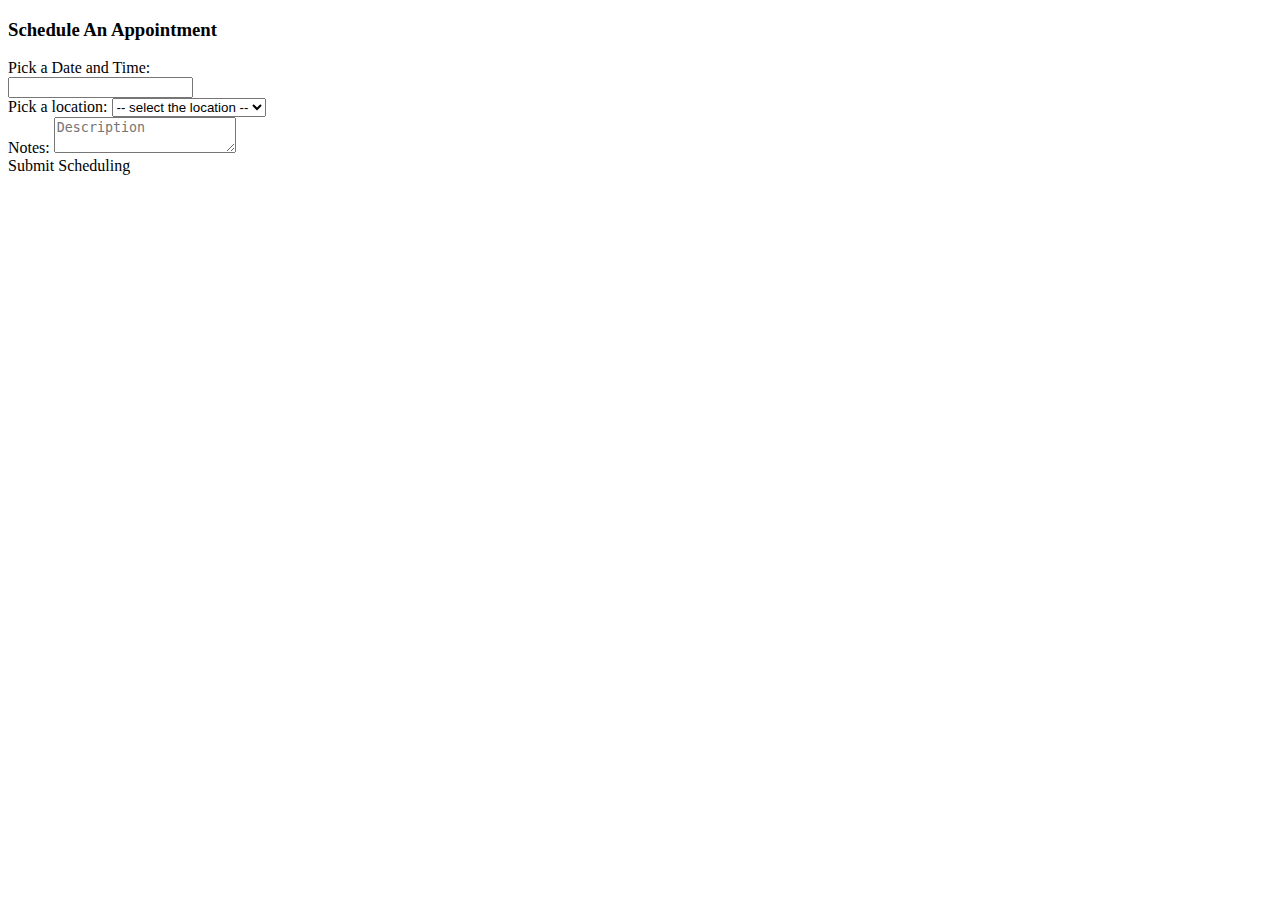
<file: src/main/resources/templates/appointment.html>
<!DOCTYPE html>
<html lang="en" xmlns:th="http://www.w3.org/1999/xhtml">
<head th:replace="common/header :: common-header"/>
<body roleId="page-top" data-spy="scroll" data-target=".navbar-fixed-top">
<head th:replace="common/header :: navbar"/>
<div class="container main">
    <div class="row">
        <div class="col-md-6">
            <h3>Schedule An Appointment</h3>
            <form th:action="@{/appointment/create}" method="post" id="appointmentForm">
                <input type="hidden" name="id" th:value="${appointment.id}"/>

                <div class="form-group">
                    <label for="dateString">Pick a Date and Time:</label>
                    <div class="input-append date form_datetime input-group" data-date="2016-10-21T15:25:00Z">
                        <input class="form-control" type="text" value="" readonly="readonly"
                               th:value="${dateString}" name="dateString"
                               id="dateString" required="required"/>
                        <span class="input-group-addon"><i class="fa fa-times" aria-hidden="true"></i></span>
                        <span class="input-group-addon"><i class="fa fa-calendar" aria-hidden="true"></i></span>
                    </div>
                </div>

                <div class="form-group">
                    <label for="location">Pick a location:</label>
                    <select class="form-control" th:value="${appointment.location}" name="location" id="location"
                    >
                        <option disabled="disabled" selected="selected"> -- select the location --</option>
                        <option>Boston</option>
                        <option>New York</option>
                        <option>Chicago</option>
                        <option>San Francisco</option>
                    </select>
                </div>

                <div class="form-group">
                    <label for="description">Notes:</label>
                    <textarea th:value="${appointment.description}" class="form-control" name="description"
                              id="description" placeholder="Description"></textarea>
                </div>


                <input type="hidden"
                       name="${_csrf.parameterName}"
                       value="${_csrf.token}"/>

                <a class="btn btn-primary" id="submitAppointment">Submit Scheduling</a>
            </form>

            <div class="col-md-6">
            </div>
        </div>
    </div>
    <br/>
</div>

<div th:replace="common/header :: body-bottom-scripts"/>

</body>
</html>
</file>
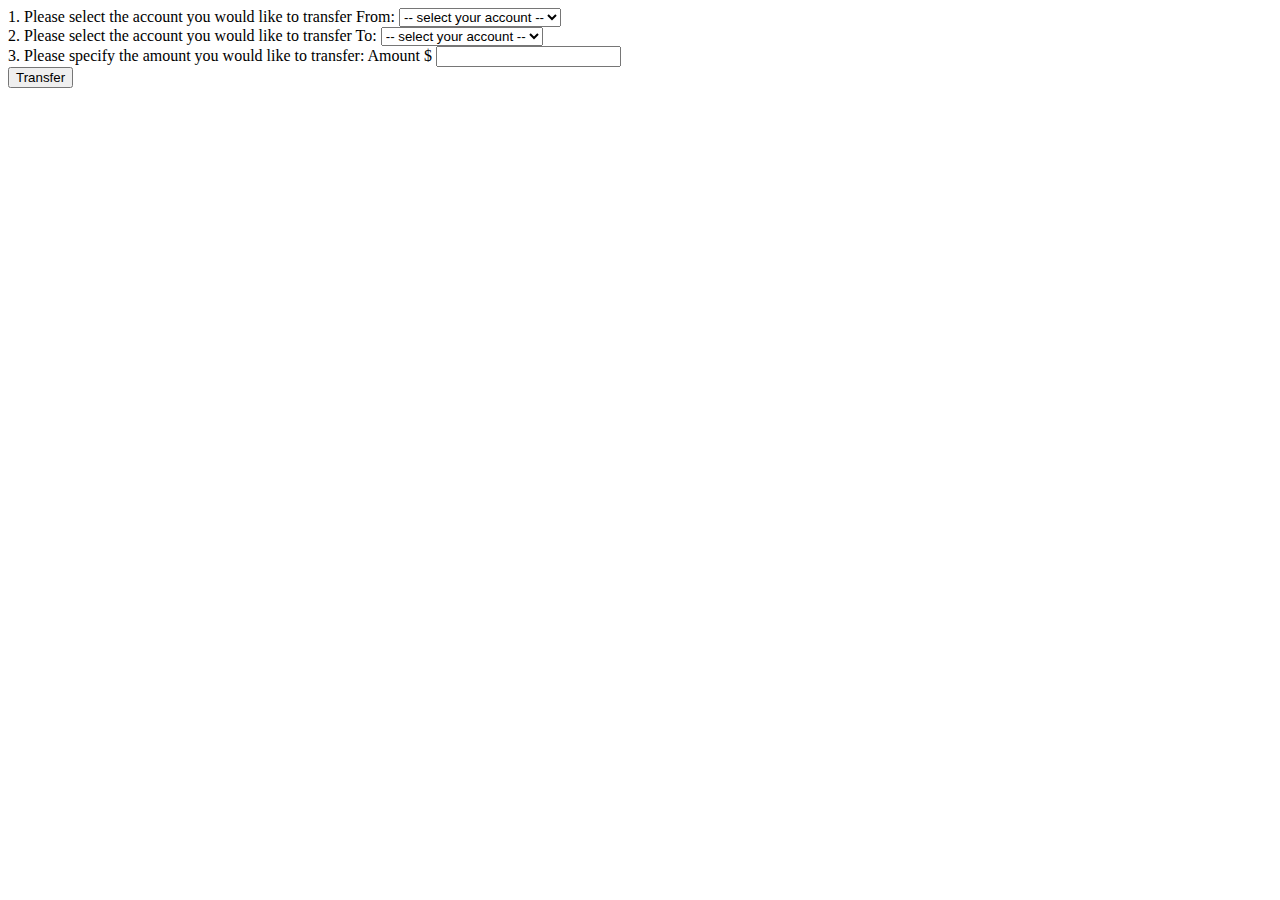
<file: src/main/resources/templates/betweenAccounts.html>
<!DOCTYPE html>
<html lang="en" xmlns:th="http://www.w3.org/1999/xhtml">
<head th:replace="common/header :: common-header"/>
<body roleId="page-top" data-spy="scroll" data-target=".navbar-fixed-top">
<head th:replace="common/header :: navbar"/>
<div class="container main">
    <div class="row">
        <div class="col-md-6">
            <form th:action="@{/transfer/betweenAccounts}" method="post">
                <div class="form-group">
                    <label for="transferFrom">1. Please select the account you would like to transfer From:</label>
                    <select class="form-control" th:value="${transferFrom}" name="transferFrom" id="transferFrom"
                            required="required">
                        <option disabled="disabled" selected="selected"> -- select your account --</option>
                        <option value="Primary">Primary</option>
                        <option value="Savings">Savings</option>
                    </select>
                    <br/>
                </div>

                <div class="form-group">
                    <label for="transferTo">2. Please select the account you would like to transfer To:</label>
                    <select class="form-control" th:value="${transferTo}" name="transferTo" id="transferTo"
                            required="required">
                        <option disabled="disabled" selected="selected"> -- select your account --</option>
                        <option value="Primary">Primary</option>
                        <option value="Savings">Savings</option>
                    </select>
                    <br/>
                </div>

                <div class="form-group">
                    <label>3. Please specify the amount you would like to transfer: </label>
                    <span class="input-group-addon">Amount $</span>
                    <input th:value="${amount}" type="text" name="amount" id="amount" class="form-control"
                           aria-label="Amount (to the nearest dollar)"/>
                </div>

                <input type="hidden"
                       name="${_csrf.parameterName}"
                       value="${_csrf.token}"/>

                <button class="btn btn-lg btn-primary btn-block" type="submit">Transfer</button>
            </form>

            <div class="col-md-6">
            </div>
        </div>
    </div>
</div>


<div th:replace="common/header :: body-bottom-scripts"/>

</body>
</html>
</file>
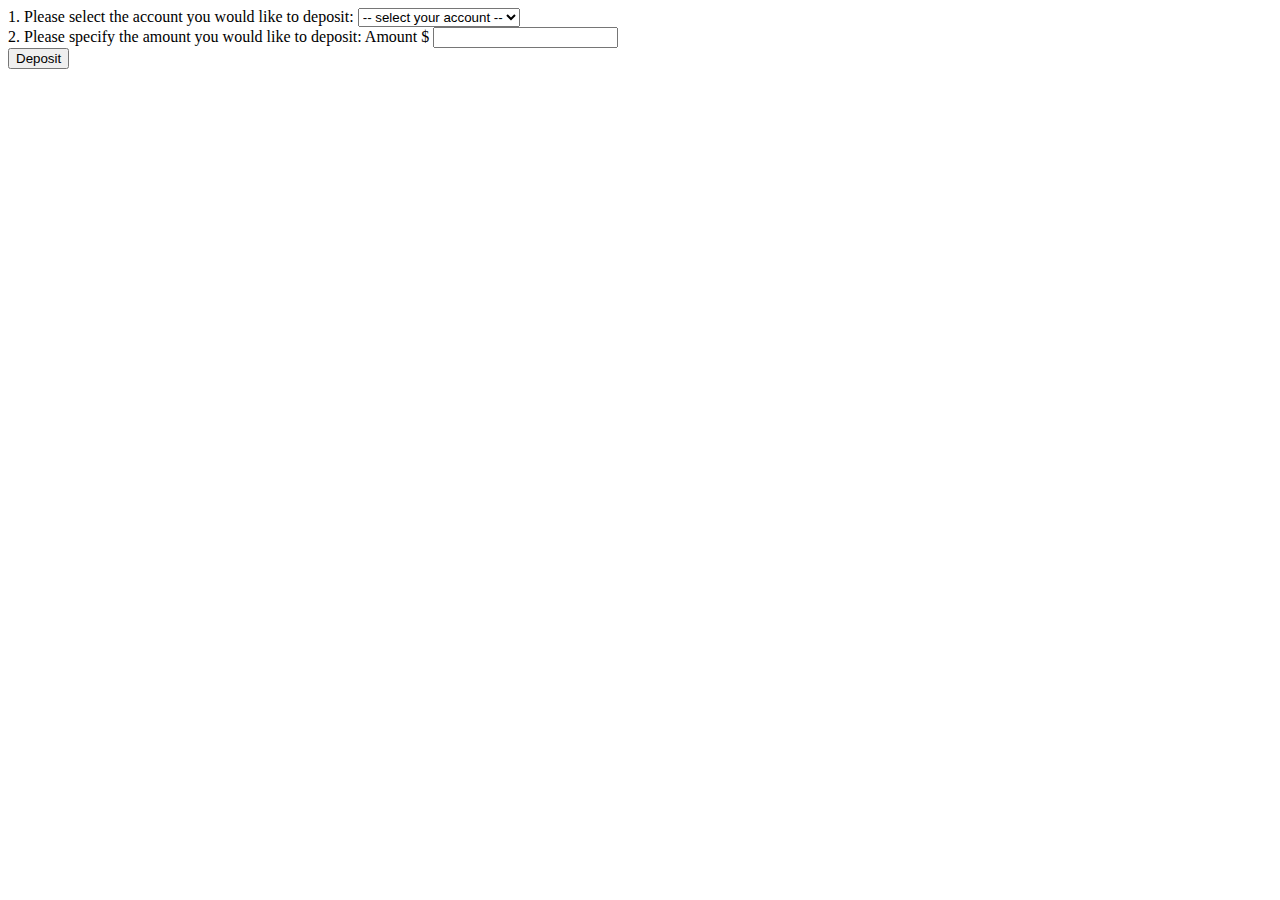
<file: src/main/resources/templates/deposit.html>
<!DOCTYPE html>
<html lang="en" xmlns:th="http://www.w3.org/1999/xhtml">
<head th:replace="common/header :: common-header"/>
<body roleId="page-top" data-spy="scroll" data-target=".navbar-fixed-top">
<head th:replace="common/header :: navbar"/>
<div class="container main">
    <div class="row">
        <div class="col-md-6">
            <form th:action="@{/account/deposit}" method="post">
                <div class="form-group">
                    <label for="accountType">1. Please select the account you would like to deposit:</label>
                    <select class="form-control" th:value="${accountType}" name="accountType" id="accountType"
                            required="required">
                        <option disabled="disabled" selected="selected"> -- select your account --</option>
                        <option>Primary</option>
                        <option>Savings</option>
                    </select>
                    <br/>
                </div>

                <div class="form-group">
                    <label>2. Please specify the amount you would like to deposit: </label>
                    <span class="input-group-addon">Amount $</span>
                    <input th:value="${amount}" type="text" name="amount" id="amount" class="form-control"
                           aria-label="Amount (to the nearest dollar)"/>
                </div>

                <input type="hidden"
                       name="${_csrf.parameterName}"
                       value="${_csrf.token}"/>

                <button class="btn btn-lg btn-primary btn-block" type="submit">Deposit</button>
            </form>

            <div class="col-md-6">
            </div>
        </div>
    </div>
</div>


<div th:replace="common/header :: body-bottom-scripts"/>

</body>
</html>
</file>
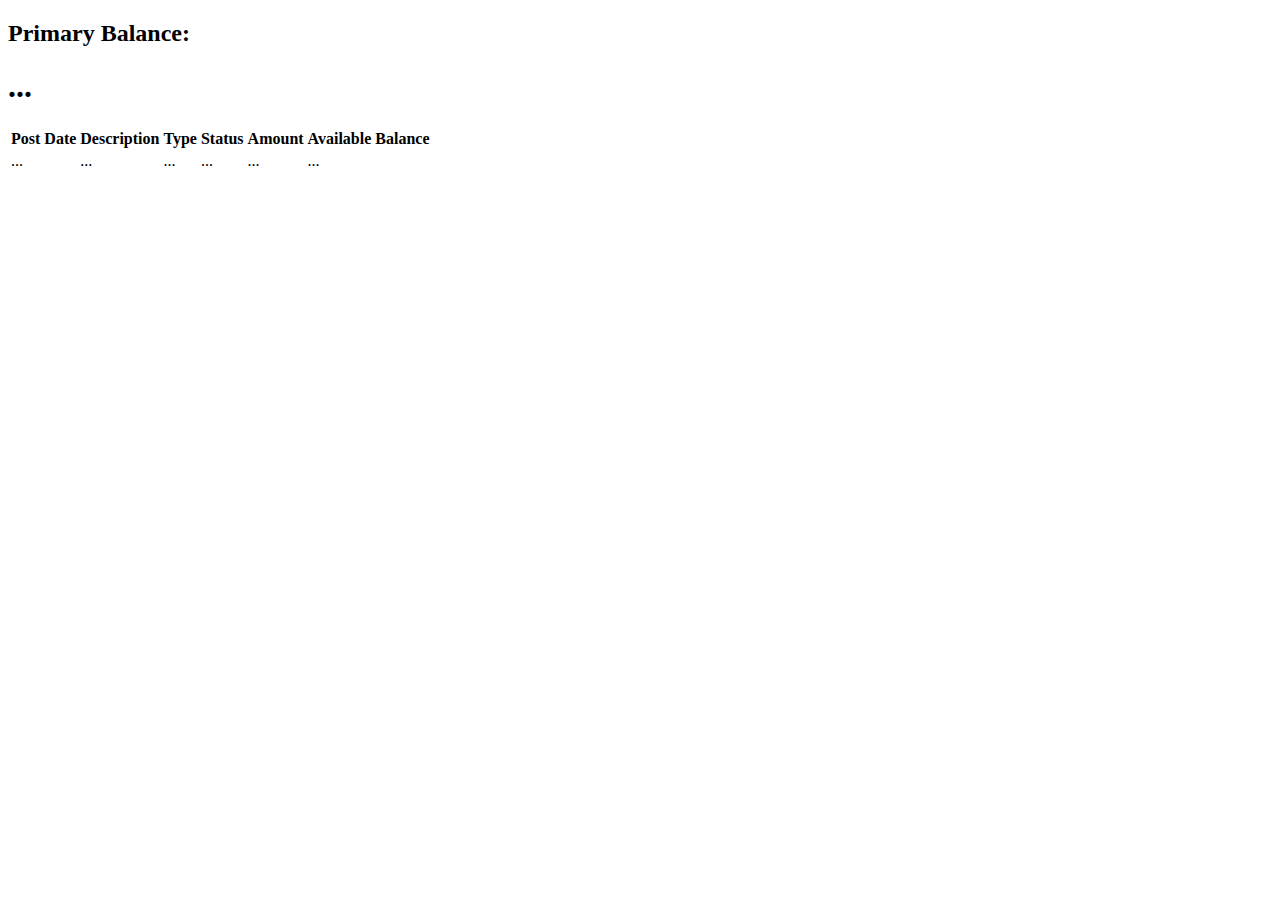
<file: src/main/resources/templates/primaryAccount.html>
<!DOCTYPE html>
<html lang="en" xmlns:th="http://www.w3.org/1999/xhtml">
<head th:replace="common/header :: common-header"/>
<body roleId="page-top" data-spy="scroll" data-target=".navbar-fixed-top">
<head th:replace="common/header :: navbar"/>
<div class="container main">
    <div class="row">
        <div class="col-lg-12">
            <!--<h1 class="page-header">Dashboard</h1>-->
        </div>
        <!-- /.col-lg-12 -->
    </div>
    <!-- /.row -->
    <div class="row">
        <div class="col-lg-6 col-md-6">
        </div>
        <div class="col-lg-6 col-md-6">
            <div class="panel panel-info">
                <div class="panel-heading">
                    <div class="row">
                        <div class="col-xs-6">
                            <h2>Primary Balance: </h2>
                        </div>
                        <div class="col-xs-6 text-right">
                            <h1><i class="fa fa-usd" aria-hidden="true"></i> <span
                                    th:text="${primaryAccount.accountBalance}">...</span></h1>
                        </div>
                    </div>
                </div>
                <div class="panel-footer">
                    <span class="pull-right"><i class="fa fa-arrow-circle-right"></i></span>
                    <div class="clearfix"></div>
                </div>
            </div>

        </div>
    </div>


    <!-- /.row -->

    <div class="table-responsive">
        <table id="example" class="table table-bordered table-hover table-striped">
            <thead>
            <tr>
                <th>Post Date</th>
                <th>Description</th>
                <th>Type</th>
                <th>Status</th>
                <th>Amount</th>
                <th>Available Balance</th>
            </tr>
            </thead>
            <tbody>
            <tr data-th-each="primaryTransaction : ${primaryTransactionList}">
                <td data-th-text="${primaryTransaction.date}">...</td>
                <td data-th-text="${primaryTransaction.description}">...</td>
                <td data-th-text="${primaryTransaction.type}">...</td>
                <td data-th-text="${primaryTransaction.status}">...</td>
                <td data-th-text="${primaryTransaction.amount}">...</td>
                <td data-th-text="${primaryTransaction.availableBalance}">...</td>
            </tr>
            </tbody>
        </table>
    </div>
</div>


<div th:replace="common/header :: body-bottom-scripts"/>
<script>
    $(document).ready(function () {
        $('#example').DataTable();
    });
</script>
</body>
</html>
</file>
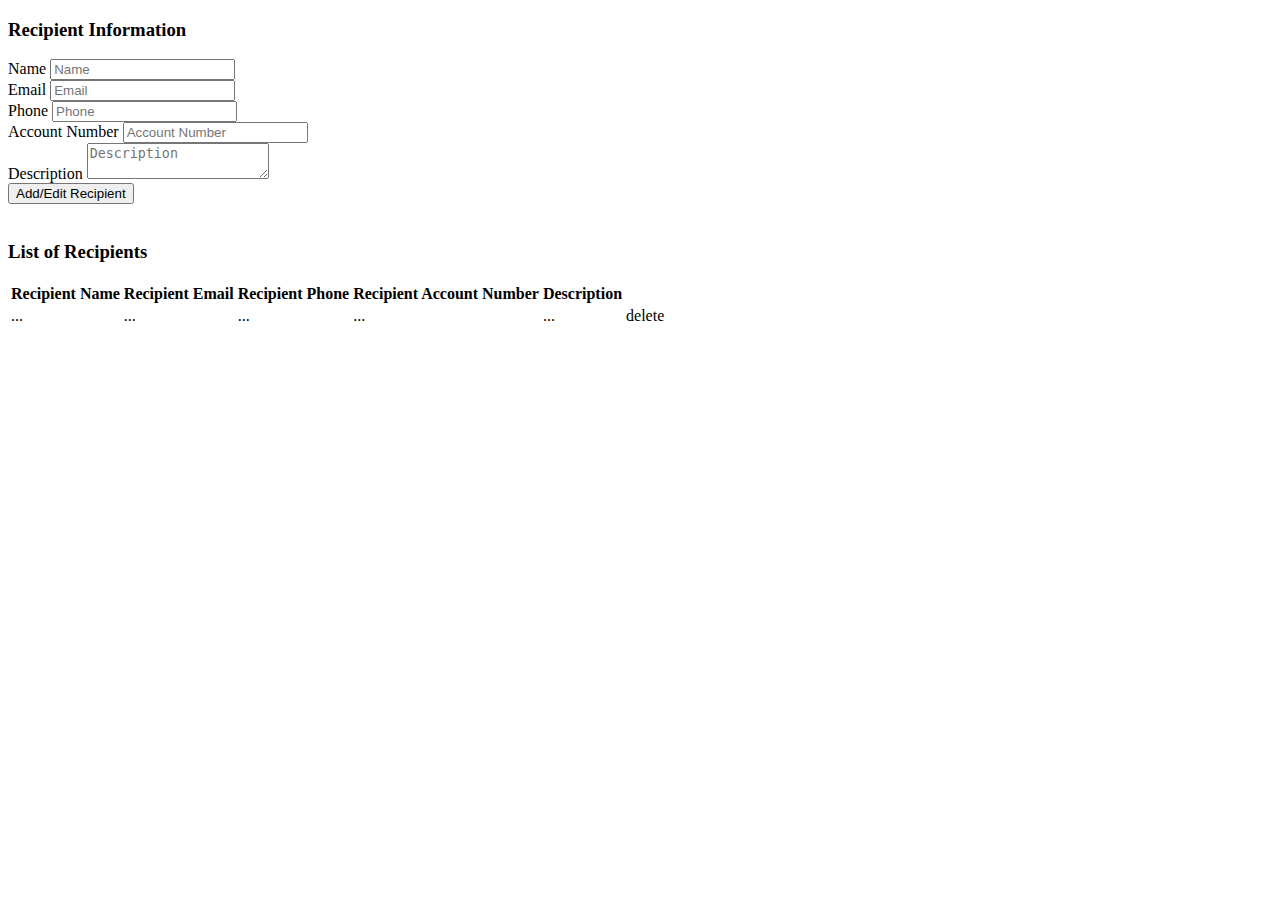
<file: src/main/resources/templates/recipient.html>
<!DOCTYPE html>
<html lang="en" xmlns:th="http://www.w3.org/1999/xhtml">
<head th:replace="common/header :: common-header"/>
<body roleId="page-top" data-spy="scroll" data-target=".navbar-fixed-top">
<head th:replace="common/header :: navbar"/>
<div class="container main">
    <div class="row">
        <div class="col-md-6">
            <h3>Recipient Information</h3>
            <form th:action="@{/transfer/recipient/save}" method="post">
                <input type="hidden" name="id" th:value="${recipient.id}"/>

                <div class="form-group">
                    <label for="recipientName">Name</label>
                    <input type="text" class="form-control" th:value="${recipient.name}" name="name"
                           id="recipientName" placeholder="Name"/>
                </div>
                <div class="form-group">
                    <label for="recipientEmail">Email</label>
                    <input type="email" class="form-control" th:value="${recipient.email}" name="email"
                           id="recipientEmail" placeholder="Email"/>
                </div>
                <div class="form-group">
                    <label for="recipientPhone">Phone</label>
                    <input type="text" class="form-control" th:value="${recipient.phone}" name="phone"
                           id="recipientPhone" placeholder="Phone"/>
                </div>
                <div class="form-group">
                    <label for="recipientAccountNumber">Account Number</label>
                    <input type="text" class="form-control" th:value="${recipient.accountNumber}"
                           name="accountNumber" id="recipientAccountNumber" placeholder="Account Number"/>
                </div>
                <div class="form-group">
                    <label for="recipientDescription">Description</label>
                    <textarea class="form-control" th:value="${recipient.description}" name="description"
                              id="recipientDescription" placeholder="Description"
                              th:text="${recipient.description}"></textarea>
                </div>

                <input type="hidden"
                       name="${_csrf.parameterName}"
                       value="${_csrf.token}"/>

                <button class="btn btn-primary" type="submit">Add/Edit Recipient</button>
            </form>

            <div class="col-md-6">
            </div>
        </div>
    </div>
    <br/>
    <div class="row">
        <h3>List of Recipients</h3>
        <div class="table-responsive">
            <table class="table table-bordered table-hover table-striped">
                <thead>
                <tr>
                    <th>Recipient Name</th>
                    <th>Recipient Email</th>
                    <th>Recipient Phone</th>
                    <th>Recipient Account Number</th>
                    <th>Description</th>
                    <th></th>
                </tr>
                </thead>
                <tbody>
                <tr data-th-each="eachRecipient : ${recipientList}">
                    <td><a data-th-text="${eachRecipient.name}"
                           th:href="@{/transfer/recipient/edit?recipientName=}+${eachRecipient.name}">...</a></td>
                    <td data-th-text="${eachRecipient.email}">...</td>
                    <td data-th-text="${eachRecipient.phone}">...</td>
                    <td data-th-text="${eachRecipient.accountNumber}">...</td>
                    <td data-th-text="${eachRecipient.description}">...</td>
                    <td><a th:href="@{/transfer/recipient/delete?recipientName=}+${eachRecipient.name}">delete</a></td>
                </tr>
                </tbody>
            </table>
        </div>
    </div>
</div>


<div th:replace="common/header :: body-bottom-scripts"/>

</body>
</html>
</file>
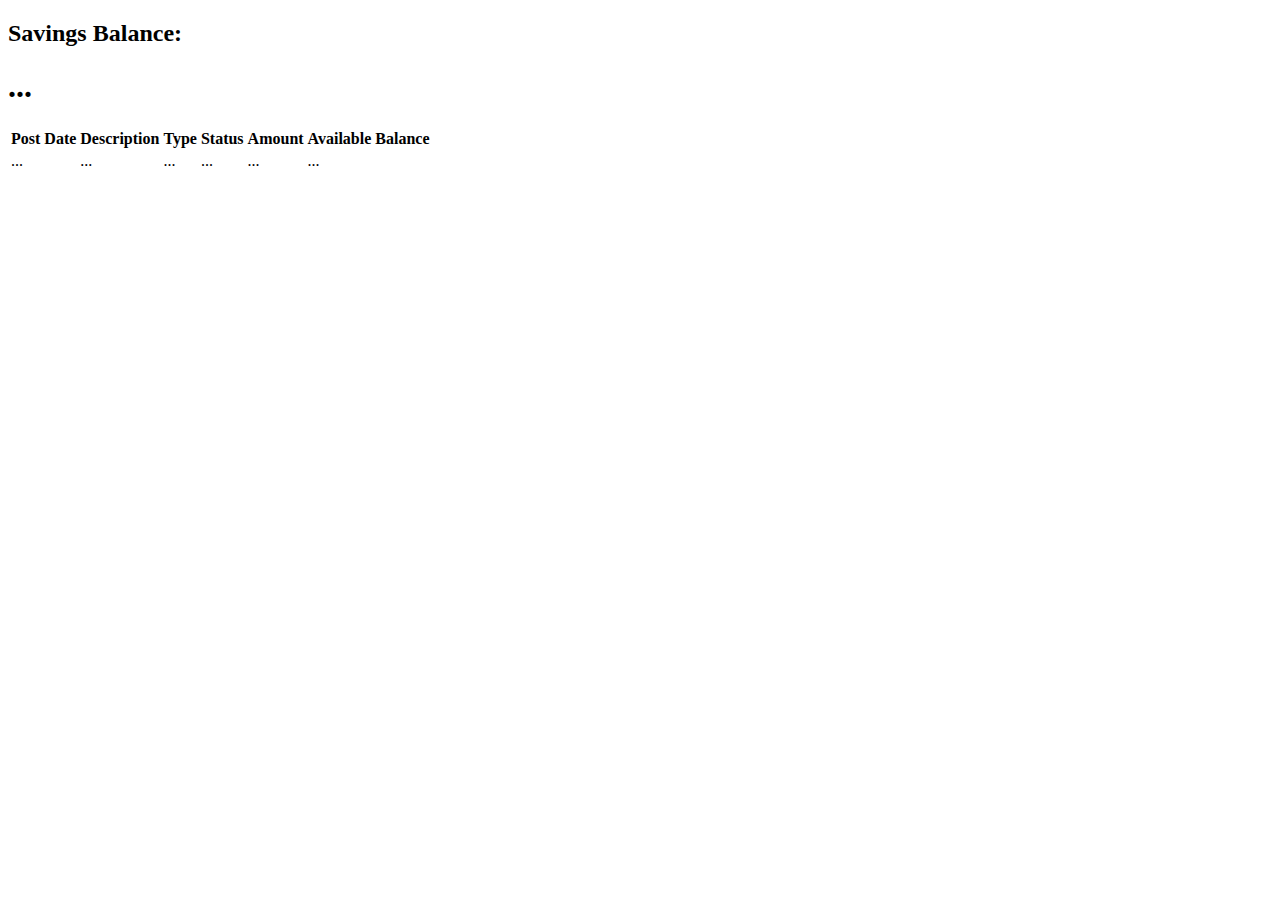
<file: src/main/resources/templates/savingsAccount.html>
<!DOCTYPE html>
<html lang="en" xmlns:th="http://www.w3.org/1999/xhtml">
<head th:replace="common/header :: common-header"/>
<body roleId="page-top" data-spy="scroll" data-target=".navbar-fixed-top">
<head th:replace="common/header :: navbar"/>
<div class="container main">
    <div class="row">
        <div class="col-lg-12">
            <!--<h1 class="page-header">Dashboard</h1>-->
        </div>
        <!-- /.col-lg-12 -->
    </div>
    <!-- /.row -->
    <div class="row">
        <div class="col-lg-6 col-md-6">
        </div>
        <div class="col-lg-6 col-md-6">
            <div class="panel panel-success">
                <div class="panel-heading">
                    <div class="row">
                        <div class="col-xs-6">
                            <h2>Savings Balance: </h2>
                        </div>
                        <div class="col-xs-6 text-right">
                            <h1><i class="fa fa-usd" aria-hidden="true"></i> <span
                                    th:text="${savingsAccount.accountBalance}">...</span></h1>
                        </div>
                    </div>
                </div>
                <div class="panel-footer">
                    <span class="pull-right"><i class="fa fa-arrow-circle-right"></i></span>
                    <div class="clearfix"></div>
                </div>
            </div>
        </div>
    </div>


    <!-- /.row -->

    <div class="table-responsive">
        <table class="table table-bordered table-hover table-striped">
            <thead>
            <tr>
                <th>Post Date</th>
                <th>Description</th>
                <th>Type</th>
                <th>Status</th>
                <th>Amount</th>
                <th>Available Balance</th>
            </tr>
            </thead>
            <tbody>
            <tr data-th-each="savingsTransaction : ${savingsTransactionList}">
                <td data-th-text="${savingsTransaction.date}">...</td>
                <td data-th-text="${savingsTransaction.description}">...</td>
                <td data-th-text="${savingsTransaction.type}">...</td>
                <td data-th-text="${savingsTransaction.status}">...</td>
                <td data-th-text="${savingsTransaction.amount}">...</td>
                <td data-th-text="${savingsTransaction.availableBalance}">...</td>
            </tr>
            </tbody>
        </table>
    </div>
</div>


<div th:replace="common/header :: body-bottom-scripts"/>

</body>
</html>
</file>
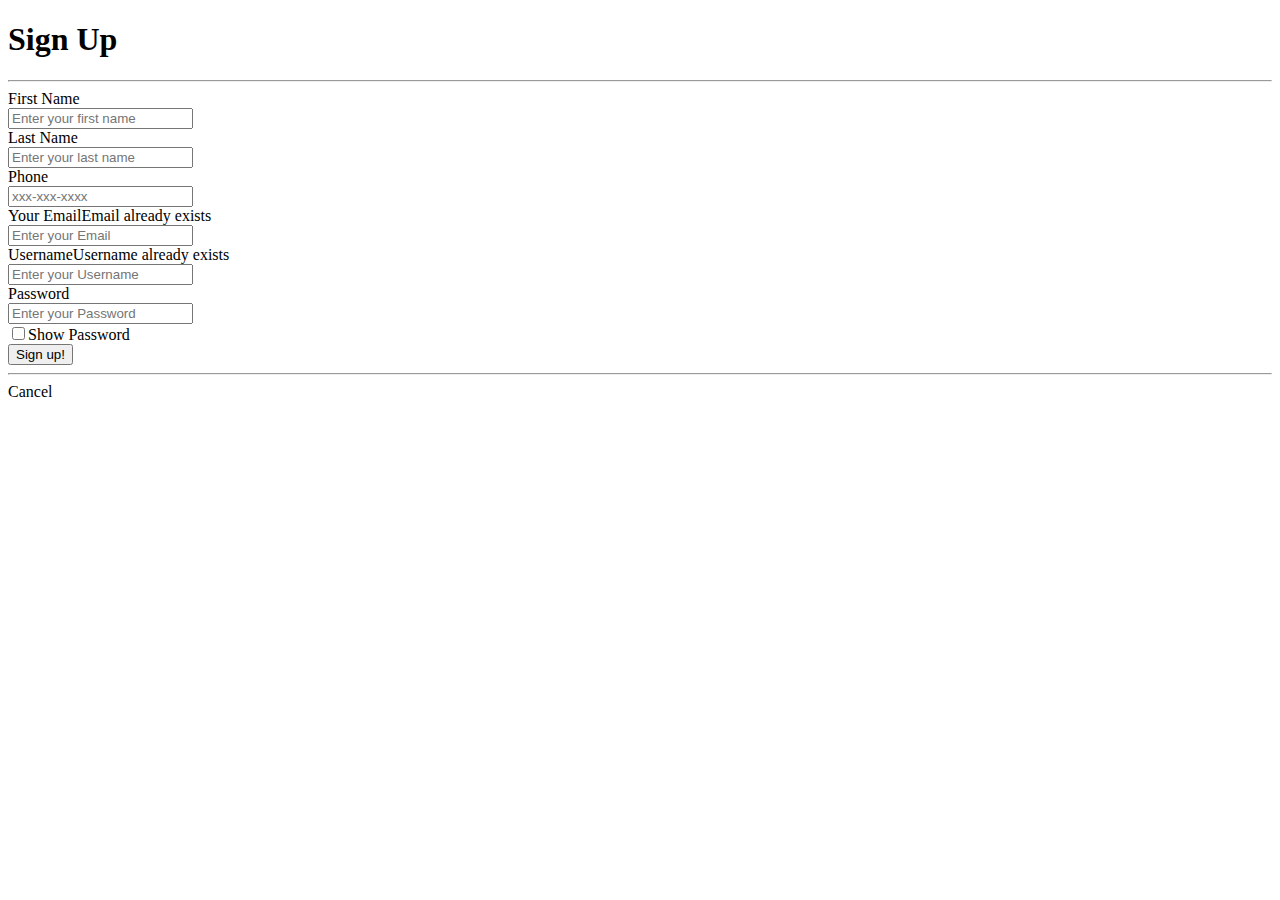
<file: src/main/resources/templates/signup.html>
<!DOCTYPE html>
<html lang="en" xmlns:th="http://www.w3.org/1999/xhtml">
<head th:replace="common/header :: common-header"/>
<body roleId="page-top" data-spy="scroll" data-target=".navbar-fixed-top">
<!--<head th:replace="common/header :: navbar" />-->
<div class="container">
    <div class="row main">
        <div class="panel-heading">
            <div class="panel-title text-center">
                <h1 class="title">Sign Up</h1>
                <hr/>
            </div>
        </div>
        <div class="main-login main-center">
            <form class="form-horizontal" method="post" th:action="@{/signup}">

                <div class="form-group">
                    <label for="firstName" class="cols-sm-2 control-label">First Name</label>
                    <div class="cols-sm-10">
                        <div class="input-group">
                            <span class="input-group-addon"><i class="fa fa-user fa" aria-hidden="true"></i></span>
                            <input type="text" class="form-control" th:value="${user.firstName}" id="firstName"
                                   name="firstName" roleId="firstname" placeholder="Enter your first name"
                                   required="required"/>
                        </div>
                    </div>
                </div>

                <div class="form-group">
                    <label for="lastName" class="cols-sm-2 control-label">Last Name</label>
                    <div class="cols-sm-10">
                        <div class="input-group">
                            <span class="input-group-addon"><i class="fa fa-user fa" aria-hidden="true"></i></span>
                            <input type="text" class="form-control" th:value="${user.lastName}" id="lastName"
                                   name="lastName" roleId="lastName" placeholder="Enter your last name"
                                   required="required"/>
                        </div>
                    </div>
                </div>

                <div class="form-group">
                    <label for="phone" class="cols-sm-2 control-label">Phone</label>
                    <div class="cols-sm-10">
                        <div class="input-group">
                            <span class="input-group-addon"><i class="fa fa-phone fa" aria-hidden="true"></i></span>
                            <input type="text" class="form-control" th:value="${user.phone}" id="phone" name="phone"
                                   roleId="phone" placeholder="xxx-xxx-xxxx" required="required"/>
                        </div>
                    </div>
                </div>

                <div class="form-group">
                    <label for="email" class="cols-sm-2 control-label">Your Email</label><span
                        class="bg-danger pull-right" th:if="${emailExists}">Email already exists</span>
                    <div class="cols-sm-10">
                        <div class="input-group">
                            <span class="input-group-addon"><i class="fa fa-envelope fa" aria-hidden="true"></i></span>
                            <input type="text" class="form-control" th:value="${user.email}" id="email" name="email"
                                   roleId="email" placeholder="Enter your Email" required="required"/>
                        </div>
                    </div>
                </div>

                <div class="form-group">
                    <label for="username" class="cols-sm-2 control-label">Username</label><span
                        class="bg-danger pull-right" th:if="${usernameExists}">Username already exists</span>
                    <div class="cols-sm-10">
                        <div class="input-group">
                            <span class="input-group-addon"><i class="fa fa-users fa" aria-hidden="true"></i></span>
                            <input type="text" class="form-control" th:value="${user.username}" id="username"
                                   name="username" roleId="username" placeholder="Enter your Username"
                                   required="required"/>
                        </div>
                    </div>
                </div>

                <div class="form-group">
                    <label for="password" class="cols-sm-2 control-label">Password</label>
                    <div class="cols-sm-10">
                        <div class="input-group">
                            <span class="input-group-addon"><i class="fa fa-lock fa-lg" aria-hidden="true"></i></span>
                            <input type="password" class="form-control" th:value="${user.password}" id="password"
                                   name="password" roleId="password" placeholder="Enter your Password"
                                   required="required"/>
                        </div>
                        <div class="checkbox">
                            <label>
                                <input id="showPassword" type="checkbox"/>Show Password
                            </label>
                        </div>
                    </div>
                </div>

                <!--<div class="form-group">-->
                <!--<label for="confirm" class="cols-sm-2 control-label">Confirm Secret</label>-->
                <!--<div class="cols-sm-10">-->
                <!--<div class="input-group">-->
                <!--<span class="input-group-addon"><i class="fa fa-lock fa-lg" aria-hidden="true"></i></span>-->
                <!--<input type="secret" class="form-control" name="confirm" roleId="confirm"  placeholder="Confirm your Secret" required="required"/>-->
                <!--</div>-->
                <!--</div>-->
                <!--</div>-->

                <div class="form-group ">
                    <button type="submit" class="btn btn-primary btn-lg btn-block login-button">Sign up!</button>
                </div>

                <hr/>

                <div class="form-group ">
                    <a class="btn btn-info btn-lg btn-block login-button" th:href="@{/}">Cancel</a>
                </div>
            </form>
        </div>
    </div>
</div>


<div th:replace="common/header :: body-bottom-scripts"/>

</body>
</html>
</file>
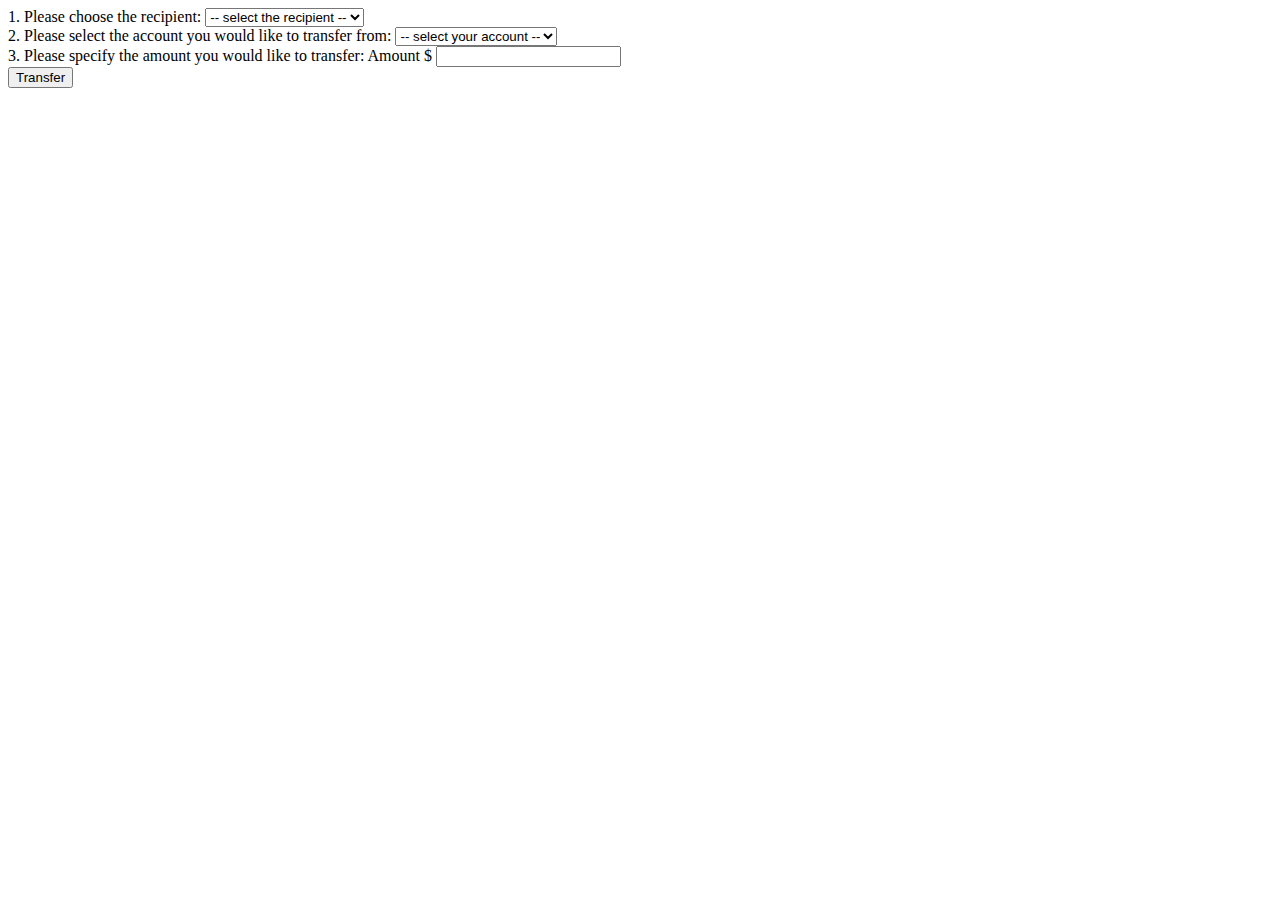
<file: src/main/resources/templates/toSomeoneElse.html>
<!DOCTYPE html>
<html lang="en" xmlns:th="http://www.w3.org/1999/xhtml">
<head th:replace="common/header :: common-header"/>
<body roleId="page-top" data-spy="scroll" data-target=".navbar-fixed-top">
<head th:replace="common/header :: navbar"/>
<div class="container main">
    <div class="row">
        <div class="col-md-6">
            <form th:action="@{/transfer/toSomeoneElse}" method="post">
                <div class="form-group">
                    <label for="recipientName">1. Please choose the recipient:</label>
                    <select class="form-control" th:value="${recipientName}" name="recipientName" id="recipientName"
                            required="required">
                        <option disabled="disabled" selected="selected"> -- select the recipient --</option>
                        <option data-th-each="eachRecipient : ${recipientList}"
                                data-th-text="${eachRecipient.name}"></option>
                    </select>
                    <br/>
                </div>

                <div class="form-group">
                    <label for="accountType">2. Please select the account you would like to transfer from:</label>
                    <select class="form-control" th:value="${accountType}" name="accountType" id="accountType"
                            required="required">
                        <option disabled="disabled" selected="selected"> -- select your account --</option>
                        <option>Primary</option>
                        <option>Savings</option>
                    </select>
                    <br/>
                </div>

                <div class="form-group">
                    <label>3. Please specify the amount you would like to transfer: </label>
                    <span class="input-group-addon">Amount $</span>
                    <input th:value="${amount}" type="text" name="amount" id="amount" class="form-control"
                           aria-label="Amount (to the nearest dollar)"/>
                </div>

                <input type="hidden"
                       name="${_csrf.parameterName}"
                       value="${_csrf.token}"/>

                <button class="btn btn-lg btn-primary btn-block" type="submit">Transfer</button>
            </form>

            <div class="col-md-6">
            </div>
        </div>
    </div>
</div>


<div th:replace="common/header :: body-bottom-scripts"/>

</body>
</html>
</file>
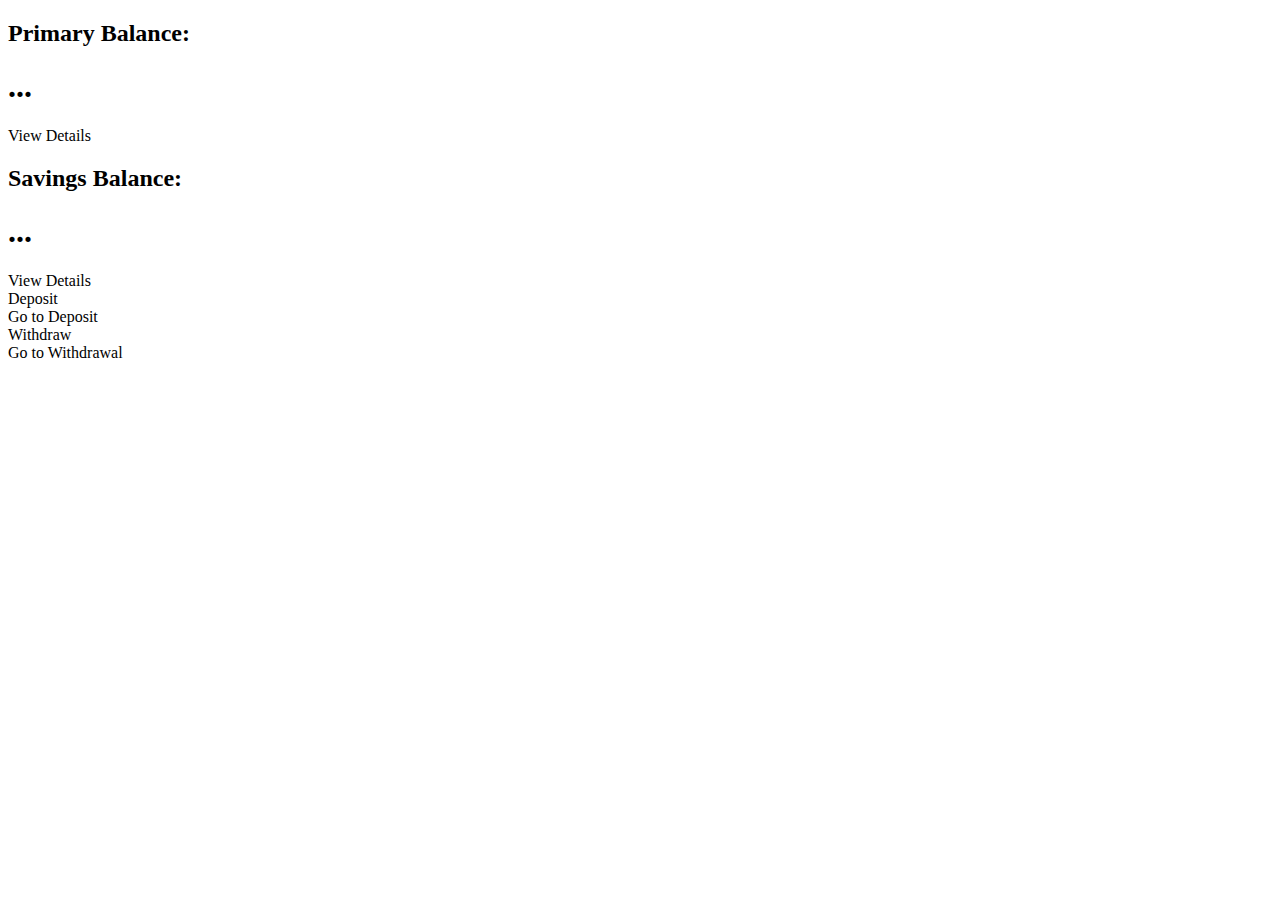
<file: src/main/resources/templates/userFront.html>
<!DOCTYPE html>
<html lang="en" xmlns:th="http://www.w3.org/1999/xhtml">
<head th:replace="common/header :: common-header"/>
<body roleId="page-top" data-spy="scroll" data-target=".navbar-fixed-top">
<head th:replace="common/header :: navbar"/>
<div class="container main">
    <div class="row">
        <div class="col-lg-12">
        </div>
        <!-- /.col-lg-12 -->
    </div>
    <!-- /.row -->
    <div class="row">
        <div class="col-lg-6 col-md-6">
            <div class="panel panel-info">
                <div class="panel-heading">
                    <div class="row">
                        <div class="col-xs-6">
                            <!--<i class="fa fa-comments fa-5x"></i>-->
                            <h2>Primary Balance: </h2>
                        </div>
                        <div class="col-xs-6 text-right">
                            <h1><i class="fa fa-usd" aria-hidden="true"></i> <span
                                    th:text="${primaryAccount.accountBalance}">...</span></h1>
                        </div>
                    </div>
                </div>
                <a th:href="@{/account/primaryAccount}">
                    <div class="panel-footer">
                        <span class="pull-left">View Details</span>
                        <span class="pull-right"><i class="fa fa-arrow-circle-right"></i></span>
                        <div class="clearfix"></div>
                    </div>
                </a>
            </div>
            <div class="panel panel-success">
                <div class="panel-heading">
                    <div class="row">
                        <div class="col-xs-6">
                            <h2>Savings Balance: </h2>
                        </div>
                        <div class="col-xs-6 text-right">
                            <h1><i class="fa fa-usd" aria-hidden="true"></i> <span
                                    th:text="${savingsAccount.accountBalance}">...</span></h1>
                        </div>
                    </div>
                </div>
                <a th:href="@{/account/savingsAccount}">
                    <div class="panel-footer">
                        <span class="pull-left">View Details</span>
                        <span class="pull-right"><i class="fa fa-arrow-circle-right"></i></span>
                        <div class="clearfix"></div>
                    </div>
                </a>
            </div>
        </div>

        <div class="col-lg-3 col-md-6">
            <div class="panel panel-yellow">
                <div class="panel-heading">
                    <div class="row">
                        <div class="col-xs-3">
                            <i class="fa fa-credit-card fa-5x"></i>
                        </div>
                        <div class="col-xs-9 text-right">
                            <div>Deposit</div>
                        </div>
                    </div>
                </div>
                <a th:href="@{/account/deposit}">
                    <div class="panel-footer">
                        <span class="pull-left">Go to Deposit</span>
                        <span class="pull-right"><i class="fa fa-arrow-circle-right"></i></span>
                        <div class="clearfix"></div>
                    </div>
                </a>
            </div>
        </div>
        <div class="col-lg-3 col-md-6">
            <div class="panel panel-red">
                <div class="panel-heading">
                    <div class="row">
                        <div class="col-xs-3">
                            <i class="fa fa-money fa-5x"></i>
                        </div>
                        <div class="col-xs-9 text-right">
                            <div>Withdraw</div>
                        </div>
                    </div>
                </div>
                <a th:href="@{/account/withdraw}">
                    <div class="panel-footer">
                        <span class="pull-left">Go to Withdrawal</span>
                        <span class="pull-right"><i class="fa fa-arrow-circle-right"></i></span>
                        <div class="clearfix"></div>
                    </div>
                </a>
            </div>
        </div>
    </div>
    <!-- /.row -->


</div>


<div th:replace="common/header :: body-bottom-scripts"/>

</body>
</html>
</file>
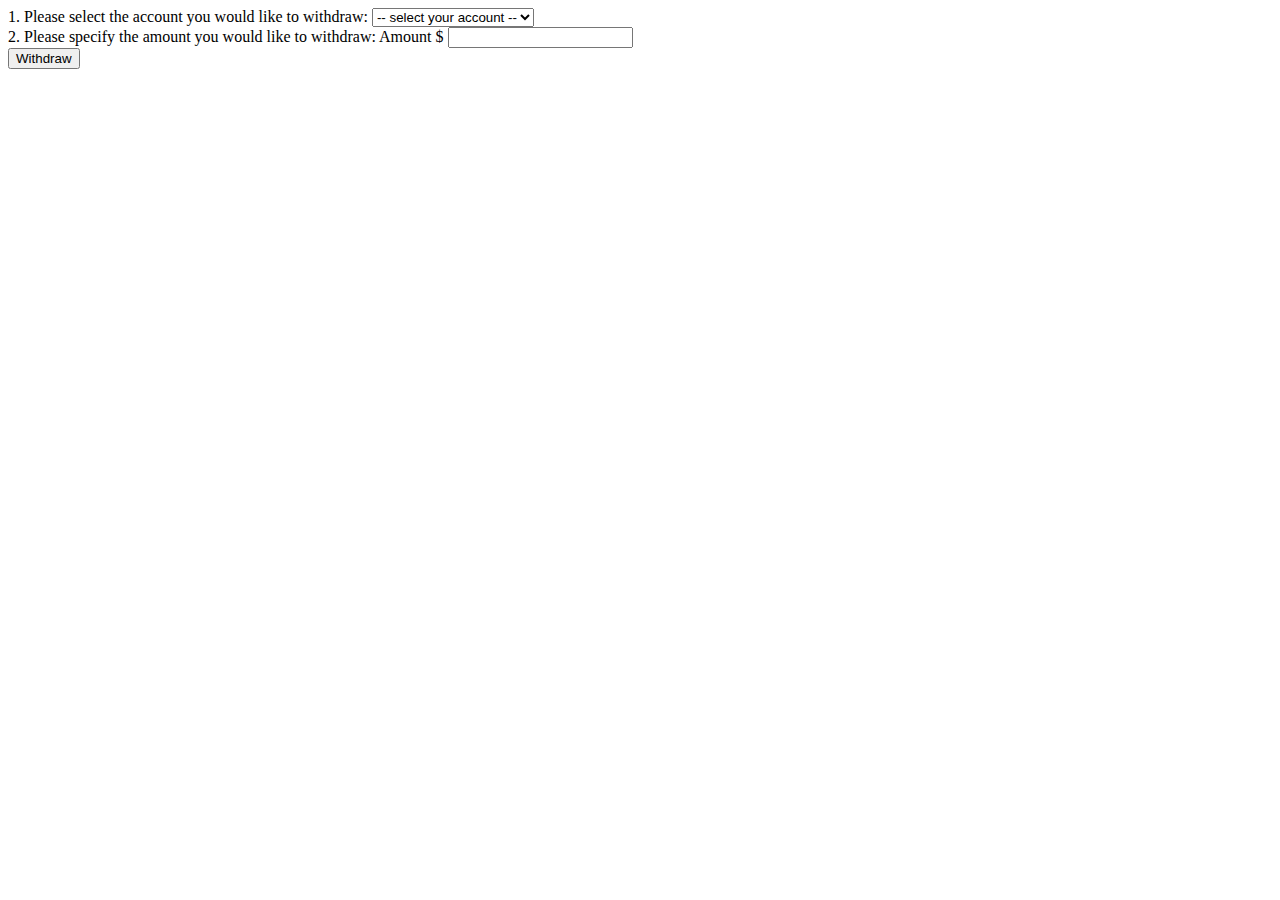
<file: src/main/resources/templates/withdraw.html>
<!DOCTYPE html>
<html lang="en" xmlns:th="http://www.w3.org/1999/xhtml">
<head th:replace="common/header :: common-header"/>
<body roleId="page-top" data-spy="scroll" data-target=".navbar-fixed-top">
<head th:replace="common/header :: navbar"/>
<div class="container main">
    <div class="row">
        <div class="col-md-6">
            <form th:action="@{/account/withdraw}" method="post">
                <div class="form-group">
                    <label for="accountType">1. Please select the account you would like to withdraw:</label>
                    <select class="form-control" th:value="${accountType}" name="accountType" id="accountType"
                            required="required">
                        <option disabled="disabled" selected="selected"> -- select your account --</option>
                        <option>Primary</option>
                        <option>Savings</option>
                    </select>
                    <br/>
                </div>

                <div class="form-group">
                    <label>2. Please specify the amount you would like to withdraw: </label>
                    <span class="input-group-addon">Amount $</span>
                    <input th:value="${amount}" type="text" name="amount" id="amount" class="form-control"
                           aria-label="Amount (to the nearest dollar)"/>
                </div>

                <input type="hidden"
                       name="${_csrf.parameterName}"
                       value="${_csrf.token}"/>

                <button class="btn btn-lg btn-primary btn-block" type="submit">Withdraw</button>
            </form>

            <div class="col-md-6">
            </div>
        </div>
    </div>
</div>


<div th:replace="common/header :: body-bottom-scripts"/>

</body>
</html>
</file>
